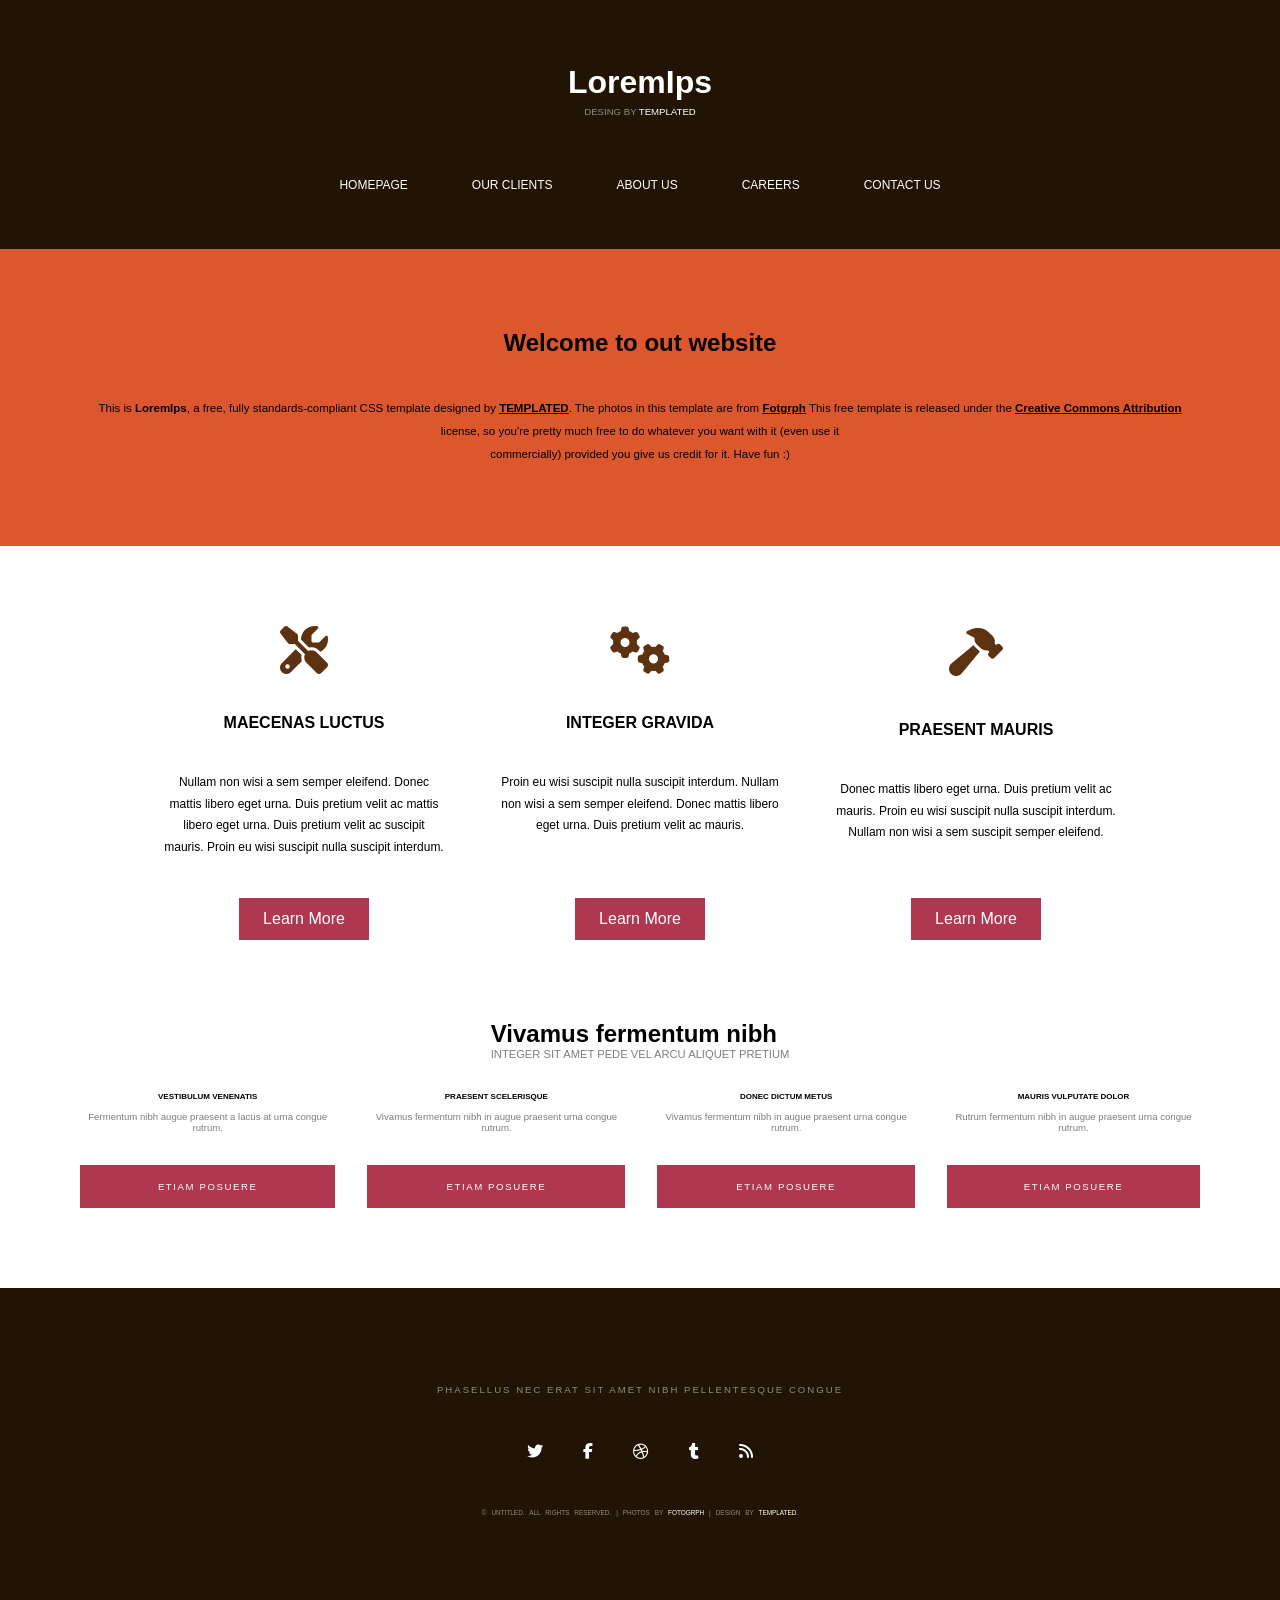
<file: projeto-01/index.html>
<!doctype html>
<html lang="pt-br">
  <head>
    <meta charset="UTF-8" />
    <meta http-equiv="X-UA-Compatible" content="IE=edge" />
    <meta name="viewport" content="width=device-width, initial-scale=1.0" />
    <title>Lorem Ipsum</title>
    <link
      rel="stylesheet"
      href="https://cdnjs.cloudflare.com/ajax/libs/font-awesome/6.5.0/css/all.min.css"
    />
    <link rel="stylesheet" href="style.css" />
  </head>
  <body>
    <header class="header">
      <div class="header__title-wrapper">
        <h1 class="header__title">LoremIps</h1>
        <span class="header__tagline"
          >Desing by
          <span class="header__tagline--highlight">templated</span>
        </span>
      </div>

      <nav class="nav">
        <ul class="nav__link-list">
          <li class="nav__link-item">
            <a href="#" class="nav__link nav__link-item--active">Homepage</a>
          </li>
          <li class="nav__link-item">
            <a href="#" class="nav__link">Our clients</a>
          </li>
          <li class="nav__link-item">
            <a href="#" class="nav__link">About us</a>
          </li>
          <li class="nav__link-item">
            <a href="#" class="nav__link">Careers</a>
          </li>
          <li class="nav__link-item">
            <a href="#" class="nav__link">Contact us</a>
          </li>
        </ul>
      </nav>
    </header>

    <main class="main">
      <section class="intro-section">
        <h2 class="intro-section__title">Welcome to out website</h2>
        <p class="intro-section__intro">
          This is <strong>LoremIps</strong>, a free, fully standards-compliant CSS template designed
          by <a href="#" class="intro-section__link">TEMPLATED</a>. The photos in this template are
          from <a href="#" class="intro-section__link">Fotgrph</a> This free template is released
          under the
          <a href="#" class="intro-section__link">Creative Commons Attribution</a> license, so
          you're pretty much free to do whatever you want with it (even use it <br />
          commercially) provided you give us credit for it. Have fun :)
        </p>
      </section>

      <section class="services">
        <div class="services__list">
          <div class="service">
            <i class="fa-solid fa-screwdriver-wrench service__icon"></i>
            <h2 class="service__title">Maecenas Luctus</h2>
            <p class="service__text">
              Nullam non wisi a sem semper eleifend. Donec mattis libero eget urna. Duis pretium
              velit ac mattis libero eget urna. Duis pretium velit ac suscipit mauris. Proin eu wisi
              suscipit nulla suscipit interdum.
            </p>
            <a href="#" class="service__btn">Learn More</a>
          </div>

          <div class="service">
            <i class="fa-solid fa-gears service__icon"></i>
            <h2 class="service__title">Integer Gravida</h2>
            <p class="service__text">
              Proin eu wisi suscipit nulla suscipit interdum. Nullam non wisi a sem semper eleifend.
              Donec mattis libero eget urna. Duis pretium velit ac mauris.
            </p>
            <a href="#" class="service__btn">Learn More</a>
          </div>

          <div class="service">
            <span class="service__icon">
              <i class="fa-solid fa-hammer"></i>
            </span>
            <h2 class="service__title">Praesent Mauris</h2>
            <p class="service__text">
              Donec mattis libero eget urna. Duis pretium velit ac mauris. Proin eu wisi suscipit
              nulla suscipit interdum. Nullam non wisi a sem suscipit semper eleifend.
            </p>
            <a href="#" class="service__btn">Learn More</a>
          </div>
        </div>
      </section>

      <section class="topics">
        <div class="topics__header">
          <h2 class="topics__title">Vivamus fermentum nibh</h2>
          <p class="topics__subtitle">Integer sit amet pede vel arcu aliquet pretium</p>
        </div>

        <div class="topics__list">
          <div class="topic">
            <h3 class="topic__title">Vestibulum Venenatis</h3>
            <p class="topic__text">Fermentum nibh augue praesent a lacus at urna congue rutrum.</p>
            <div class="btn-wrapper"><a href="#" class="topic__btn">Etiam Posuere</a></div>
          </div>

          <div class="topic">
            <h3 class="topic__title">Praesent Scelerisque</h3>
            <p class="topic__text">Vivamus fermentum nibh in augue praesent urna congue rutrum.</p>
            <div class="btn-wrapper"><a href="#" class="topic__btn">Etiam Posuere</a></div>
          </div>

          <div class="topic">
            <h3 class="topic__title">Donec Dictum Metus</h3>
            <p class="topic__text">Vivamus fermentum nibh in augue praesent urna congue rutrum.</p>
            <div class="btn-wrapper"><a href="#" class="topic__btn">Etiam Posuere</a></div>
          </div>

          <div class="topic">
            <h3 class="topic__title">Mauris Vulputate Dolor</h3>
            <p class="topic__text">Rutrum fermentum nibh in augue praesent urna congue rutrum.</p>
            <div class="btn-wrapper"><a href="#" class="topic__btn">Etiam Posuere</a></div>
          </div>
        </div>
      </section>
    </main>

    <footer class="footer">
      <p class="footer__description">Phasellus Nec Erat Sit Amet Nibh Pellentesque Congue</p>

      <ul class="footer__social-list">
        <li class="footer__social-item">
          <a href="#" class="footer__social-link" aria-label="Twitter">
            <i class="fab fa-twitter"></i>
          </a>
        </li>
        <li class="footer__social-item">
          <a href="#" class="footer__social-link" aria-label="Facebook">
            <i class="fab fa-facebook-f"></i>
          </a>
        </li>
        <li class="footer__social-item">
          <a href="#" class="footer__social-link" aria-label="Dribbble">
            <i class="fab fa-dribbble"></i>
          </a>
        </li>
        <li class="footer__social-item">
          <a href="#" class="footer__social-link" aria-label="Tumblr">
            <i class="fab fa-tumblr"></i>
          </a>
        </li>
        <li class="footer__social-item">
          <a href="#" class="footer__social-link" aria-label="RSS">
            <i class="fas fa-rss"></i>
          </a>
        </li>
      </ul>

      <p class="footer__copyright">
        © Untitled. All Rights Reserved. | Photos by
        <span class="footer__highlight">FOTOGRPH</span> | DESIGN BY
        <span class="footer__highlight">TEMPLATED</span>.
      </p>
    </footer>
  </body>
</html>
</file>
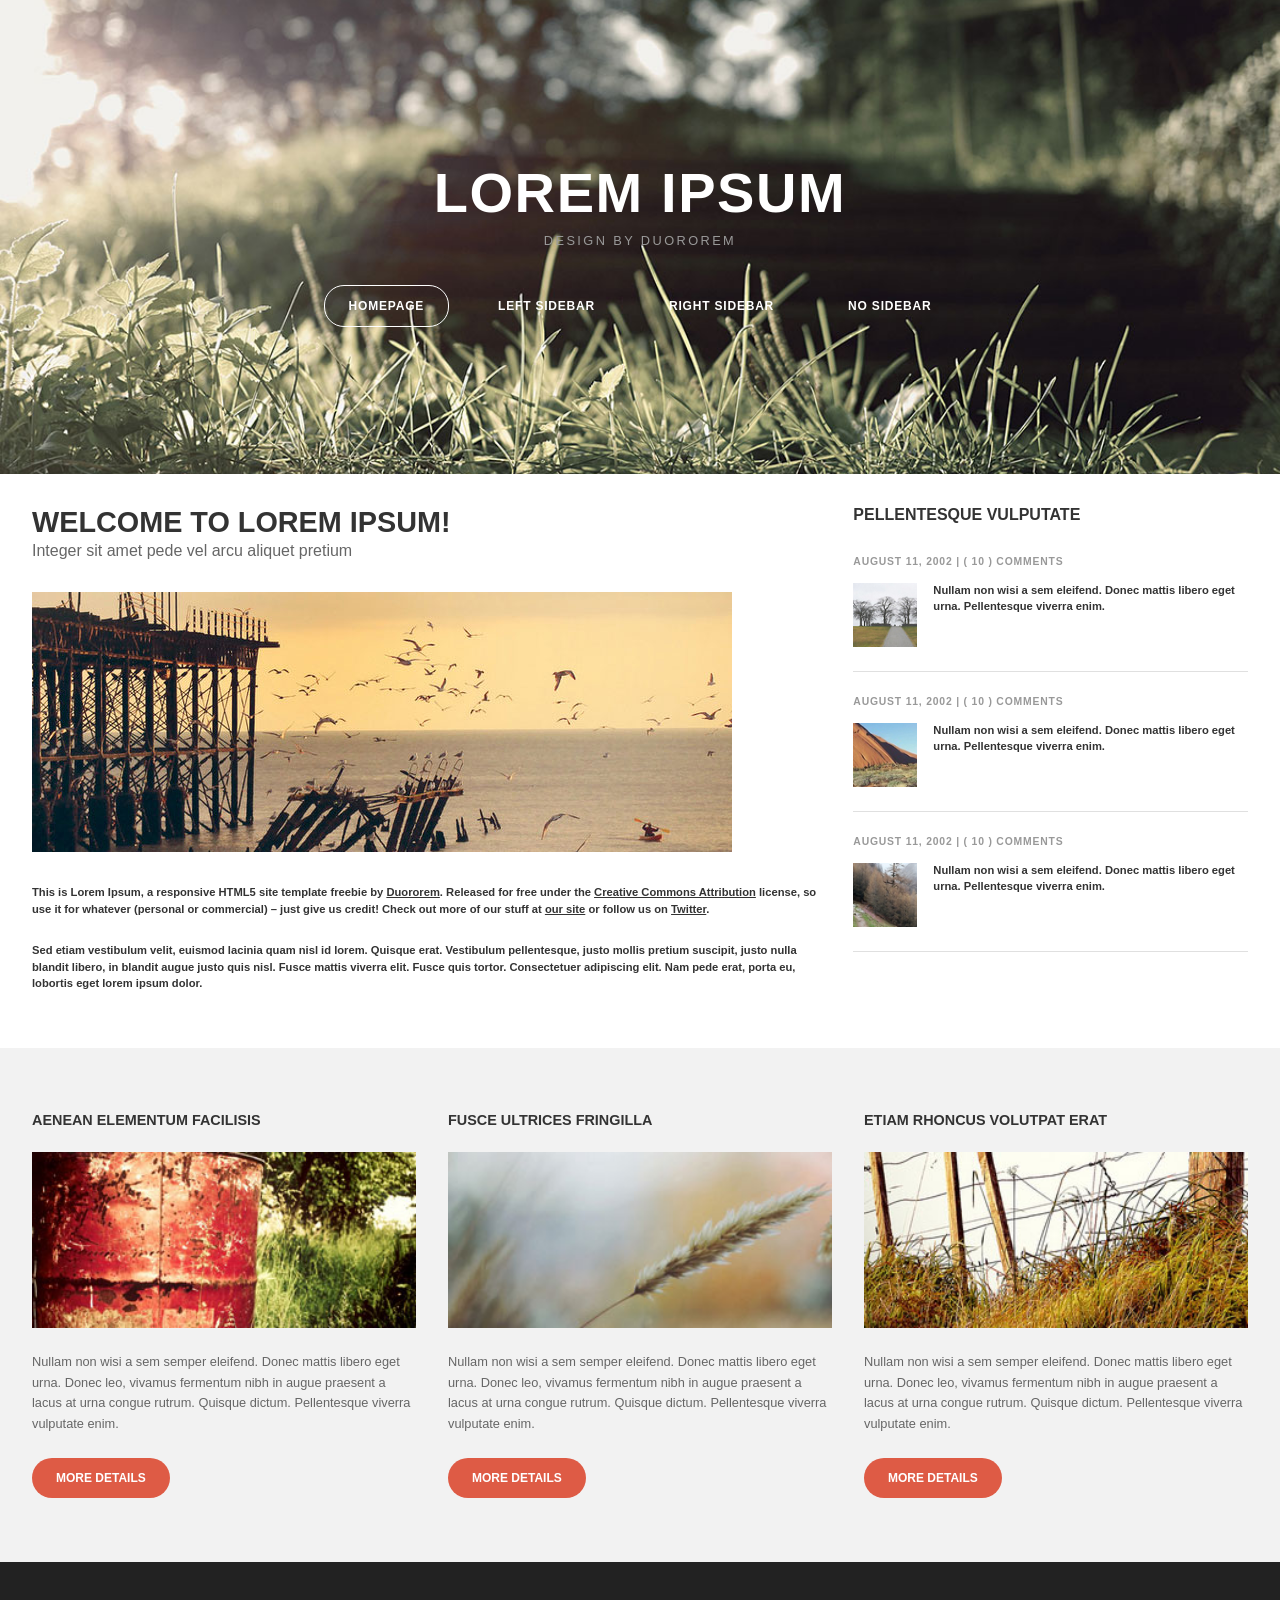
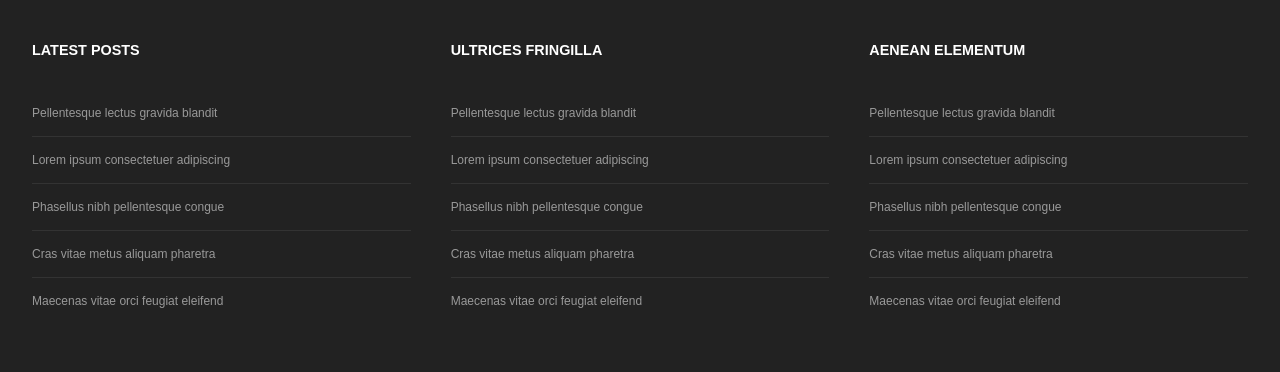
<file: projeto-02/index.html>
<!doctype html>
<html lang="pt-BR">
  <head>
    <meta charset="UTF-8" />
    <meta name="viewport" content="width=device-width, initial-scale=1.0" />
    <title>Lorem Ipsum</title>
    <link rel="stylesheet" href="style.css" />
  </head>
  <body class="page">
    <header class="header">
      <div class="header__content">
        <h1 class="header__title">LOREM IPSUM</h1>
        <p class="header__tagline">DESIGN BY DUOROREM</p>

        <nav class="nav">
          <ul class="nav__list">
            <li class="nav__item"><a href="#" class="nav__link nav__link--active">HOMEPAGE</a></li>
            <li class="nav__item"><a href="#" class="nav__link">LEFT SIDEBAR</a></li>
            <li class="nav__item"><a href="#" class="nav__link">RIGHT SIDEBAR</a></li>
            <li class="nav__item"><a href="#" class="nav__link">NO SIDEBAR</a></li>
          </ul>
        </nav>
      </div>
    </header>

    <main class="main">
      <div class="container">
        <div class="layout">
          <section class="content">
            <h2 class="content__title">WELCOME TO LOREM IPSUM!</h2>
            <p class="content__subtitle">Integer sit amet pede vel arcu aliquet pretium</p>

            <img src="assets/images/pic07.jpg" alt="Pier over the sea" class="content__image" />

            <p class="content__text">
              This is <strong>Lorem Ipsum</strong>, a responsive HTML5 site template freebie by
              <u>Duororem</u>. Released for free under the
              <u>Creative Commons Attribution</u> license, so use it for whatever (personal or
              commercial) – just give us credit! Check out more of our stuff at <u>our site</u> or
              follow us on <u>Twitter</u>.
            </p>
            <p class="content__text">
              Sed etiam vestibulum velit, euismod lacinia quam nisl id lorem. Quisque erat.
              Vestibulum pellentesque, justo mollis pretium suscipit, justo nulla blandit libero, in
              blandit augue justo quis nisl. Fusce mattis viverra elit. Fusce quis tortor.
              Consectetuer adipiscing elit. Nam pede erat, porta eu, lobortis eget lorem ipsum
              dolor.
            </p>
          </section>

          <aside class="sidebar">
            <h3 class="sidebar__title">PELLENTESQUE VULPUTATE</h3>

            <ul class="post-list">
              <li class="post-list__item">
                <div class="post-list__meta">AUGUST 11, 2002 | ( 10 ) COMMENTS</div>
                <div class="post-list__content">
                  <img src="assets/images/pic04.jpg" alt="Trees" class="post-list__image" />
                  <p class="post-list__text">
                    Nullam non wisi a sem eleifend. Donec mattis libero eget urna. Pellentesque
                    viverra enim.
                  </p>
                </div>
              </li>
              <li class="post-list__item">
                <div class="post-list__meta">AUGUST 11, 2002 | ( 10 ) COMMENTS</div>
                <div class="post-list__content">
                  <img src="assets/images/pic05.jpg" alt="Mountain" class="post-list__image" />
                  <p class="post-list__text">
                    Nullam non wisi a sem eleifend. Donec mattis libero eget urna. Pellentesque
                    viverra enim.
                  </p>
                </div>
              </li>
              <li class="post-list__item">
                <div class="post-list__meta">AUGUST 11, 2002 | ( 10 ) COMMENTS</div>
                <div class="post-list__content">
                  <img src="assets/images/pic06.jpg" alt="Forest" class="post-list__image" />
                  <p class="post-list__text">
                    Nullam non wisi a sem eleifend. Donec mattis libero eget urna. Pellentesque
                    viverra enim.
                  </p>
                </div>
              </li>
            </ul>
          </aside>
        </div>
      </div>
    </main>

    <section class="features">
      <div class="container features__container">
        <div class="card">
          <h3 class="card__title">AENEAN ELEMENTUM FACILISIS</h3>
          <img src="assets/images/pic01.jpg" alt="Red Barrel" class="card__image" />
          <p class="card__text">
            Nullam non wisi a sem semper eleifend. Donec mattis libero eget urna. Donec leo, vivamus
            fermentum nibh in augue praesent a lacus at urna congue rutrum. Quisque dictum.
            Pellentesque viverra vulputate enim.
          </p>
          <a href="#" class="card__btn">MORE DETAILS</a>
        </div>

        <div class="card">
          <h3 class="card__title">FUSCE ULTRICES FRINGILLA</h3>
          <img src="assets/images/pic02.jpg" alt="Wheat" class="card__image" />
          <p class="card__text">
            Nullam non wisi a sem semper eleifend. Donec mattis libero eget urna. Donec leo, vivamus
            fermentum nibh in augue praesent a lacus at urna congue rutrum. Quisque dictum.
            Pellentesque viverra vulputate enim.
          </p>
          <a href="#" class="card__btn">MORE DETAILS</a>
        </div>

        <div class="card">
          <h3 class="card__title">ETIAM RHONCUS VOLUTPAT ERAT</h3>
          <img src="assets/images/pic03.jpg" alt="Fence" class="card__image" />
          <p class="card__text">
            Nullam non wisi a sem semper eleifend. Donec mattis libero eget urna. Donec leo, vivamus
            fermentum nibh in augue praesent a lacus at urna congue rutrum. Quisque dictum.
            Pellentesque viverra vulputate enim.
          </p>
          <a href="#" class="card__btn">MORE DETAILS</a>
        </div>
      </div>
    </section>

    <footer class="footer">
      <div class="footer__col">
        <h4 class="footer__title">LATEST POSTS</h4>
        <ul class="footer__list">
          <li class="footer__item">
            <a href="#" class="footer__link">Pellentesque lectus gravida blandit</a>
          </li>
          <li class="footer__item">
            <a href="#" class="footer__link">Lorem ipsum consectetuer adipiscing</a>
          </li>
          <li class="footer__item">
            <a href="#" class="footer__link">Phasellus nibh pellentesque congue</a>
          </li>
          <li class="footer__item">
            <a href="#" class="footer__link">Cras vitae metus aliquam pharetra</a>
          </li>
          <li class="footer__item">
            <a href="#" class="footer__link">Maecenas vitae orci feugiat eleifend</a>
          </li>
        </ul>
      </div>

      <div class="footer__col">
        <h4 class="footer__title">ULTRICES FRINGILLA</h4>
        <ul class="footer__list">
          <li class="footer__item">
            <a href="#" class="footer__link">Pellentesque lectus gravida blandit</a>
          </li>
          <li class="footer__item">
            <a href="#" class="footer__link">Lorem ipsum consectetuer adipiscing</a>
          </li>
          <li class="footer__item">
            <a href="#" class="footer__link">Phasellus nibh pellentesque congue</a>
          </li>
          <li class="footer__item">
            <a href="#" class="footer__link">Cras vitae metus aliquam pharetra</a>
          </li>
          <li class="footer__item">
            <a href="#" class="footer__link">Maecenas vitae orci feugiat eleifend</a>
          </li>
        </ul>
      </div>

      <div class="footer__col">
        <h4 class="footer__title">AENEAN ELEMENTUM</h4>
        <ul class="footer__list">
          <li class="footer__item">
            <a href="#" class="footer__link">Pellentesque lectus gravida blandit</a>
          </li>
          <li class="footer__item">
            <a href="#" class="footer__link">Lorem ipsum consectetuer adipiscing</a>
          </li>
          <li class="footer__item">
            <a href="#" class="footer__link">Phasellus nibh pellentesque congue</a>
          </li>
          <li class="footer__item">
            <a href="#" class="footer__link">Cras vitae metus aliquam pharetra</a>
          </li>
          <li class="footer__item">
            <a href="#" class="footer__link">Maecenas vitae orci feugiat eleifend</a>
          </li>
        </ul>
      </div>
    </footer>
  </body>
</html>
</file>
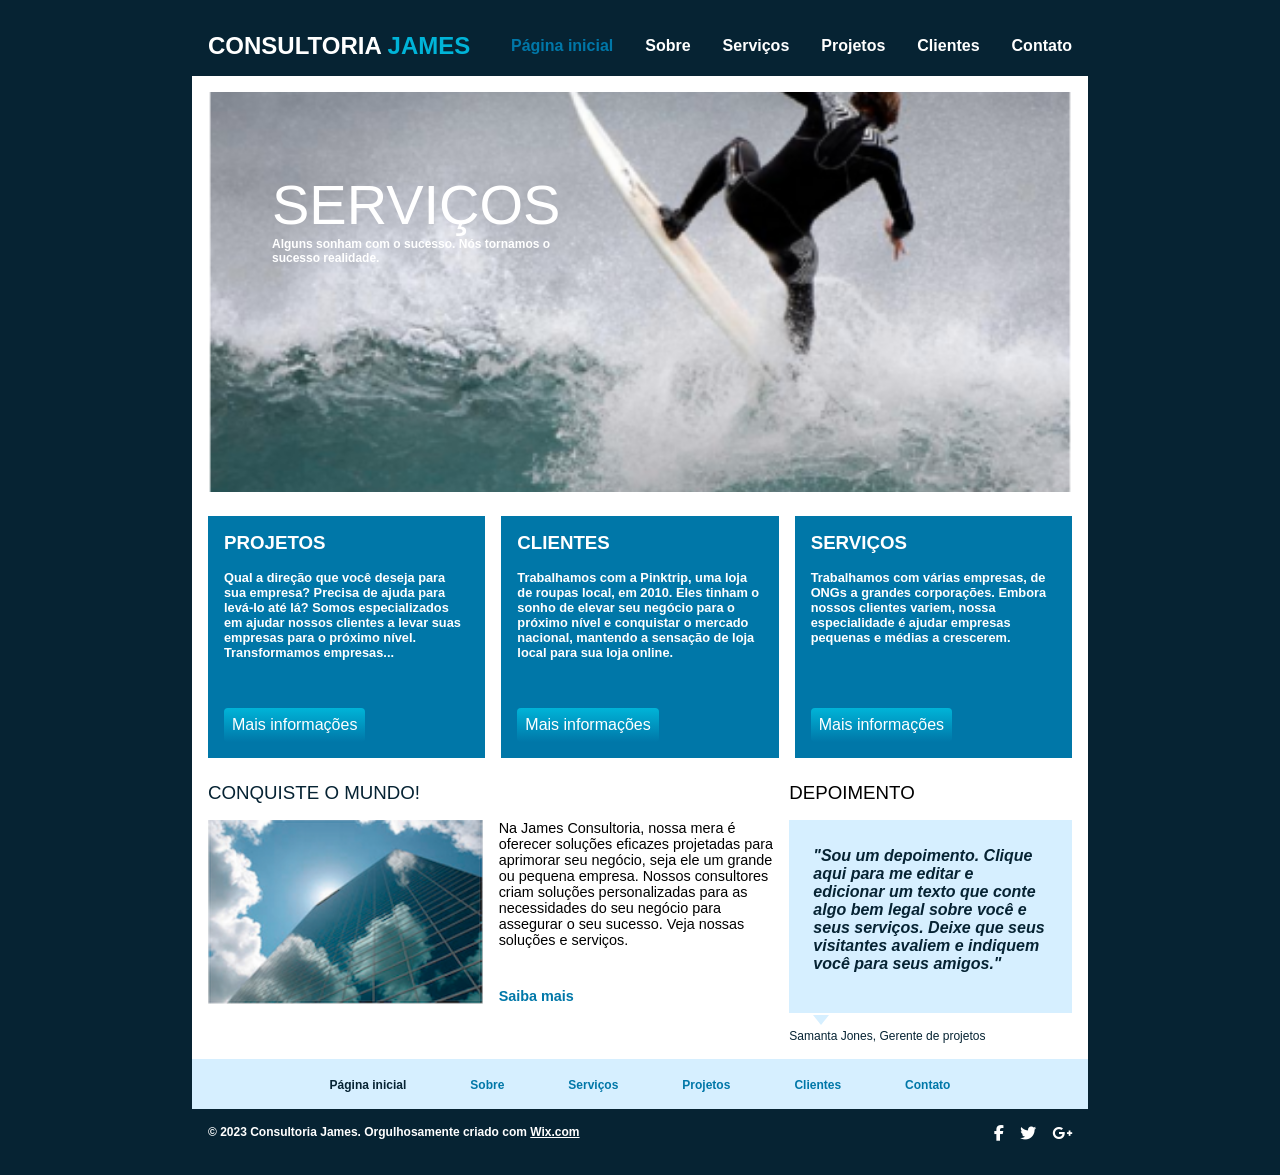
<file: projeto-03/index.html>
<!doctype html>
<html lang="pt-br">
  <head>
    <meta charset="UTF-8" />
    <meta name="viewport" content="width=device-width, initial-scale=1.0" />
    <title>Consultoria James</title>
    <link
      rel="stylesheet"
      href="https://cdnjs.cloudflare.com/ajax/libs/font-awesome/6.5.1/css/all.min.css"
    />
    <link rel="stylesheet" href="style.css" />
  </head>
  <body>
    <div class="site-wrapper">
      <header class="header">
        <h1 class="header__logo">Consultoria <span class="header__logo--highlight">James</span></h1>

        <nav class="header__nav">
          <ul class="header__nav-list">
            <li class="header__nav-item">
              <a href="#" class="header__nav-link header__nav-link--active">Página inicial</a>
            </li>
            <li class="header__nav-item"><a href="#" class="header__nav-link">Sobre</a></li>
            <li class="header__nav-item"><a href="#" class="header__nav-link">Serviços</a></li>
            <li class="header__nav-item"><a href="#" class="header__nav-link">Projetos</a></li>
            <li class="header__nav-item"><a href="#" class="header__nav-link">Clientes</a></li>
            <li class="header__nav-item"><a href="#" class="header__nav-link">Contato</a></li>
          </ul>
        </nav>
      </header>

      <main class="main">
        <section class="hero-section">
          <h2 class="hero__title">Serviços</h2>
          <p class="hero__lead">
            Alguns sonham com o sucesso. Nós tornamos o <br />
            sucesso realidade.
          </p>
        </section>

        <section class="features">
          <div class="card">
            <h3 class="card__title">Projetos</h3>
            <p class="card__text">
              Qual a direção que você deseja para sua empresa? Precisa de ajuda para levá-lo até lá?
              Somos especializados em ajudar nossos clientes a levar suas empresas para o próximo
              nível. Transformamos empresas...
            </p>
            <a href="#" class="card__cta">Mais informações</a>
          </div>

          <div class="card">
            <h3 class="card__title">Clientes</h3>
            <p class="card__text">
              Trabalhamos com a Pinktrip, uma loja de roupas local, em 2010. Eles tinham o sonho de
              elevar seu negócio para o próximo nível e conquistar o mercado nacional, mantendo a
              sensação de loja local para sua loja online.
            </p>
            <a href="#" class="card__cta">Mais informações</a>
          </div>

          <div class="card">
            <h3 class="card__title">Serviços</h3>
            <p class="card__text">
              Trabalhamos com várias empresas, de ONGs a grandes corporações. Embora nossos clientes
              variem, nossa especialidade é ajudar empresas pequenas e médias a crescerem.
            </p>
            <a href="#" class="card__cta">Mais informações</a>
          </div>
        </section>

        <section class="details">
          <div class="details__about">
            <h3 class="details__title">Conquiste o Mundo!</h3>

            <div class="details__content">
              <img class="details__image" src="assets/images/fig1.png" alt="Office" />
              <p class="details__text">
                Na James Consultoria, nossa mera é oferecer soluções eficazes projetadas para
                aprimorar seu negócio, seja ele um grande ou pequena empresa. Nossos consultores
                criam soluções personalizadas para as necessidades do seu negócio para assegurar o
                seu sucesso. Veja nossas soluções e serviços.
                <a href="#" class="details__cta">Saiba mais</a>
              </p>
            </div>
          </div>

          <aside class="testimonial">
            <h3 class="testimonial__title">Depoimento</h3>

            <blockquote class="testimonial__quote">
              <p class="testimonial__text">
                "Sou um depoimento. Clique aqui para me editar e edicionar um texto que conte algo
                bem legal sobre você e seus serviços. Deixe que seus visitantes avaliem e indiquem
                você para seus amigos."
              </p>
            </blockquote>

            <cite class="testimonial__author">Samanta Jones, Gerente de projetos</cite>
          </aside>
        </section>
      </main>
      <footer class="footer">
        <nav class="footer_nav">
          <ul class="footer__nav-list">
            <li class="footer__nav-item">
              <a href="#" class="footer__nav-link footer__nav-link--active">Página inicial</a>
            </li>
            <li class="footer__nav-item"><a href="#" class="footer__nav-link">Sobre</a></li>
            <li class="footer__nav-item"><a href="#" class="footer__nav-link">Serviços</a></li>
            <li class="footer__nav-item"><a href="#" class="footer__nav-link">Projetos</a></li>
            <li class="footer__nav-item"><a href="#" class="footer__nav-link">Clientes</a></li>
            <li class="footer__nav-item"><a href="#" class="footer__nav-link">Contato</a></li>
          </ul>
        </nav>
      </footer>

      <div class="footer-copyright">
        <p class="footer-copyright__text">
          © 2023 Consultoria James. Orgulhosamente criado com
          <a href="#" class="footer-copyright__link">Wix.com</a>
        </p>

        <div class="footer-copyright__social">
          <a href="#" class="footer-copyright__social-link">
            <i class="fa-brands fa-facebook-f"></i>
          </a>
          <a href="#" class="footer-copyright__social-link">
            <i class="fa-brands fa-twitter"></i>
          </a>
          <a href="#" class="footer-copyright__social-link">
            <i class="fa-brands fa-google-plus-g"></i>
          </a>
        </div>
      </div>
    </div>
  </body>
</html>
</file>
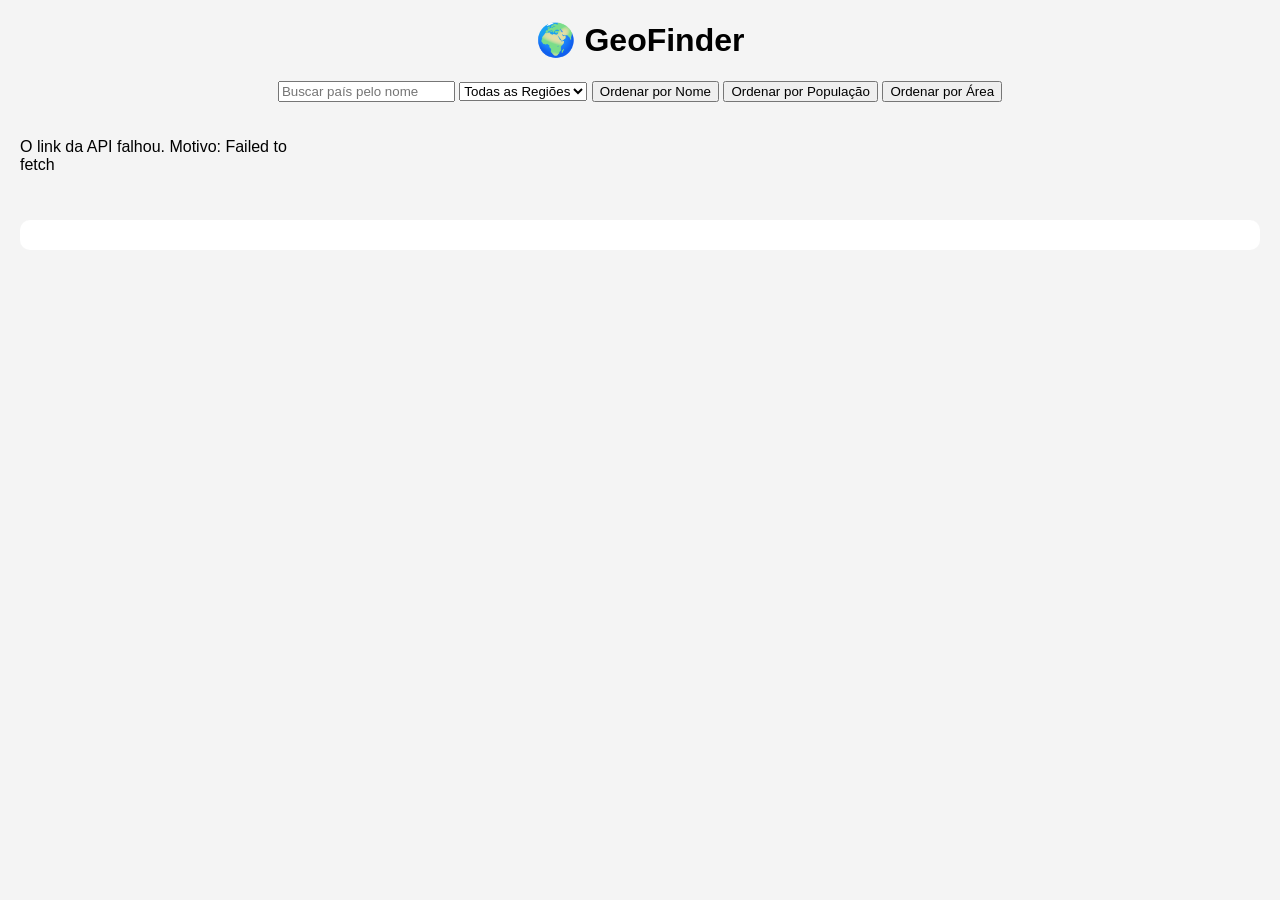
<file: projeto-04/index.html>
<!doctype html>
<html lang="pt-BR">
  <head>
    <meta charset="UTF-8" />
    <title>GeoFinder - Consulta de Países</title>
    <link rel="stylesheet" href="style.css" />
    <script defer src="script.js"></script>
  </head>
  <body>
    <h1>🌍 GeoFinder</h1>

    <section id="controles">
      <input id="campoBusca" type="text" placeholder="Buscar país pelo nome" />
      <select id="filtroRegiao">
        <option value="">Todas as Regiões</option>
        <option value="Africa">África</option>
        <option value="Americas">Américas</option>
        <option value="Asia">Ásia</option>
        <option value="Europe">Europa</option>
        <option value="Oceania">Oceania</option>
      </select>

      <button onclick="ordenarPorNome()">Ordenar por Nome</button>
      <button onclick="ordenarPorPopulacao()">Ordenar por População</button>
      <button onclick="ordenarPorArea()">Ordenar por Área</button>
    </section>

    <section id="listaPaises"></section>

    <section id="estatisticas"></section>
  </body>
</html>
</file>
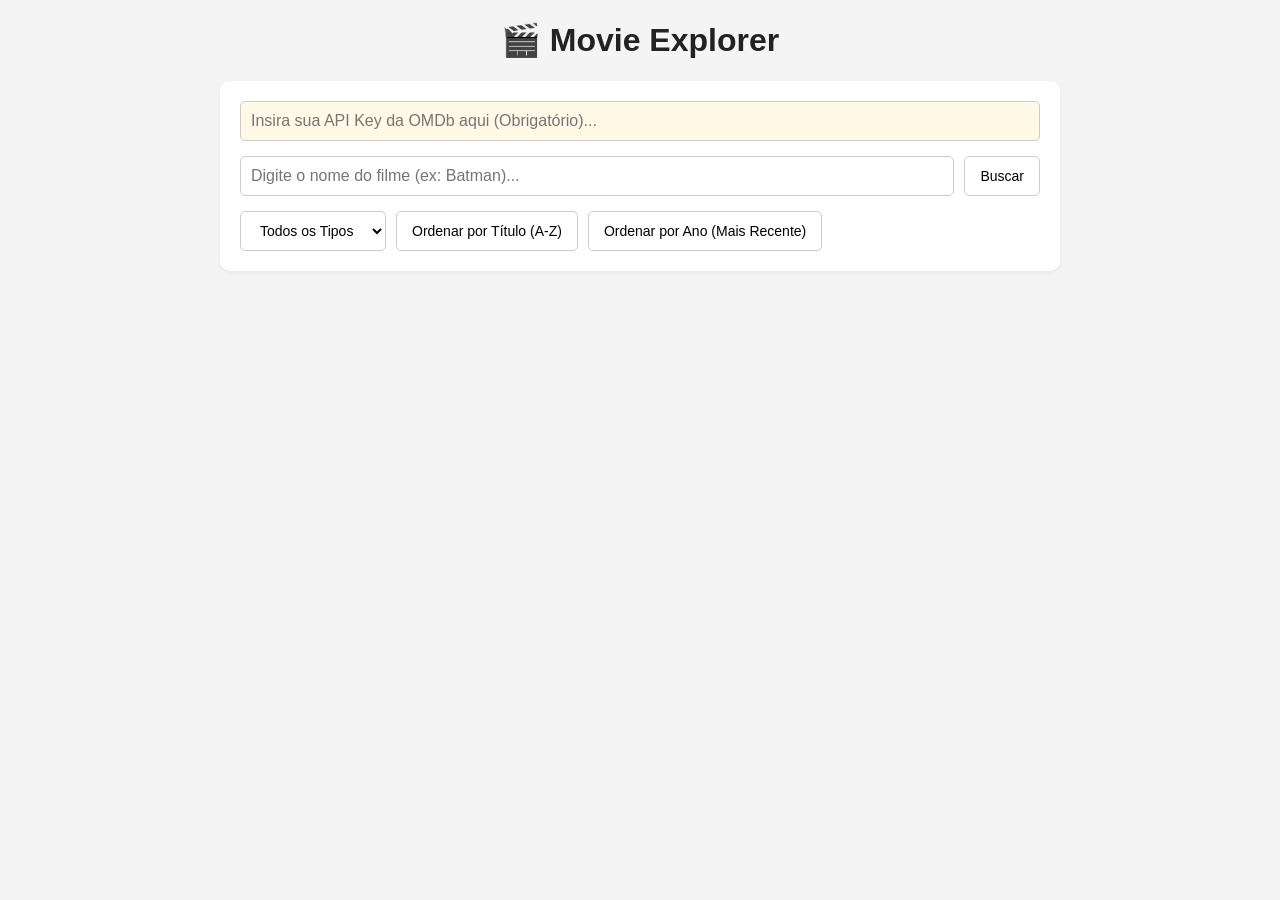
<file: projeto-05/index.html>
<!DOCTYPE html>
<html lang="pt-BR">
<head>
  <meta charset="UTF-8">
  <meta name="viewport" content="width=device-width, initial-scale=1.0">
  <title>Movie Explorer</title>
  <link rel="stylesheet" href="style.css">
  <script defer src="script.js"></script>
</head>
<body>

  <h1>🎬 Movie Explorer</h1>

  <section id="controles">
    <form id="formBusca">
      <div class="api-key-container">
        <input id="campoApiKey" type="password" placeholder="Insira sua API Key da OMDb aqui (Obrigatório)...">
      </div>

      <div class="busca-container">
        <input id="campoBusca" type="text" placeholder="Digite o nome do filme (ex: Batman)...">
        <button type="submit" id="btnBuscar">Buscar</button>
      </div>
    </form>

    <div class="filtros-container">
      <select id="filtroTipo">
        <option value="">Todos os Tipos</option>
        <option value="movie">Filmes</option>
        <option value="series">Séries</option>
        <option value="game">Games</option>
      </select>

      <button id="btnOrdenarTitulo">Ordenar por Título (A-Z)</button>
      <button id="btnOrdenarAno">Ordenar por Ano (Mais Recente)</button>
    </div>
  </section>

  <section id="listaFilmes"></section>

  <section id="estatisticas"></section>

</body>
</html>
</file>
<file: projeto-01/style.css>
:root {
    --color-dark:  rgb(34, 20, 3);
    --color-orange: rgb(220, 87, 45);
    --color-pink: rgb(175, 55, 79);
    --color-gold: rgb(93, 50, 16);
    --color-white-500: rgb(255, 255, 255);
    --color-white-200: rgba(255, 255, 255, 0.5);
    --color-black: rgb(0, 0, 0);
}

* {
    margin: 0;
    padding: 0;
    box-sizing: border-box;
}

body {
    font-family: Arial, Helvetica, sans-serif;
}

.header {
    background-color: var(--color-dark);
    color: var(--color-white-500);
    display: flex;
    flex-direction: column;
    align-items: center;
    padding: 4rem 0 3rem 0;
    gap: 3rem;
}

.header__title-wrapper {
    text-align: center;
}

.header__tagline {
    color: var(--color-white-200);
    font-size: .6rem;
    text-transform: uppercase;
}

.header__tagline--highlight {
    color: var(--color-white-500);
}

.nav__link-list {
    display: flex;
    gap: 2rem;
    list-style-type: none;
}
.nav__link-item {
    padding: .5rem 1rem;
    transition: .3s ease;
}

.nav__link-item:hover {
    background-color: var(--color-pink);
}

.nav__link {
    color: var(--color-white-500);
    font-size: .75rem;
    text-decoration: none;
    text-transform: uppercase;
}

.intro-section {
    text-align: center;
    padding: 5rem;
    background-color: var(--color-orange);
}

.intro-section__title {
    margin-bottom: 2.5rem;
}

.intro-section__intro{
    font-size: .72rem;
    line-height: 2;
}

.intro-section__link {
    color: var(--color-black);
    font-weight: 600;
}

.services {
    padding: 5rem;
}

.services__list {
    display: flex;
    justify-content: center;
    gap: 3.5rem;
}

.service {
    display: flex;
    flex-direction: column;
    gap: 2.5rem;
    max-width: 280px;
    text-align: center;
    align-items: center;
}

.service__icon {
    color: var(--color-gold);
    font-size: 3rem;
}

.service__title {
    font-size: 1rem;
    text-transform: uppercase;
}

.service__text {
    font-size: .75rem;
    line-height: 1.8;
}

.service__btn {
    background-color: var(--color-pink);
    color: var(--color-white-500);
    text-decoration: none;
    padding: .75rem 1.5rem;
    margin-top: auto;
    transition: .3s ease-in-out;
}

.service__btn:hover{
    filter: brightness(1.2) ;
    transform: scale(1.1);
}

.topics {
    display: flex;
    flex-direction: column;
    align-items: center;
    padding: 0 5rem 5rem 5rem;
}

.topics__subtitle {
    font-size: .7rem;
    text-transform: uppercase;
    opacity: .5;
    margin-bottom: 2rem;
}

.topics__list {
    display: flex;
    justify-content: space-between;
    gap: 2rem;
}

.topic {
    max-width: 280px;
    text-align: center;
}

.topic__title {
    font-size: .5rem;
    text-transform: uppercase;
    text-align: center;
    margin-bottom: .6rem ;
}

.topic__text {
    opacity: .5;
    margin-bottom: 2rem;
    font-size: .6rem;
}

.btn-wrapper{
    background-color: var(--color-pink);
    display: flex;
    padding: 1rem 1.5rem;
    justify-content: center;
    align-items: center;
    transition: .3s ease;
    cursor: pointer;
}

.btn-wrapper:hover{
    filter: brightness(1.2) ;
    transform: scale(1.1);
}

.topic__btn {
    color: var(--color-white-500);
    font-size: .6rem;
    text-decoration: none;
    text-transform: uppercase;
    letter-spacing: .1rem;
}

.footer{
    background-color: var(--color-dark);
    display: flex;
    justify-content: center;
    align-items: center;
    flex-direction: column;
    color: var(--color-white-200);
    padding: 6rem;
    gap: 3rem;
}

.footer__description{
    text-transform: uppercase;
    font-size: .6rem;
    letter-spacing: 2px;
}

.footer__social-list {
    list-style: none;
    display: flex;
    gap: 2.5rem;
}

.footer__social-link{
    color: var(--color-white-500);
}

.footer__copyright{
    font-size: .4rem;
    text-transform: uppercase;
    word-spacing: .2rem;
}

.footer__highlight{
    color: var(--color-white-500);
}
</file>
<file: projeto-02/style.css>
:root {
  --color-white: #ffffff;
  --color-black: #000000;
  --color-text-dark: #333333;
  --color-text-muted: #666666;
  --color-text-light: #999999;
  --color-bg-main: #ffffff;
  --color-bg-gray: #f2f2f2;
  --color-bg-dark: #222222;
  --color-accent: #de5b45; 
  --color-border-light: #e0e0e0;
  --color-border-dark: #333333;
}

* {
  margin: 0;
  padding: 0;
  box-sizing: border-box;
}

body {
    font-family: Arial, Helvetica, sans-serif;
    color: var(--color-text-dark);
}

img {
  max-width: 100%;
  display: block;
}

ul {
  list-style: none;
}

a {
  text-decoration: none;
}

.header {
  background-image: url('assets/images/banner.jpg');
  background-size: cover;
  background-position: center;
  color: var(--color-white);
  text-align: center;
  padding: 10rem;
}

.header__title {
  font-size: 3.5rem;
  font-weight: bold;
  letter-spacing: 0.1rem;
  margin-bottom: 0.5rem;
  user-select: none;
}

.header__tagline {
  font-size: 0.8rem;
  letter-spacing: 0.15rem;
  color: var(--color-text-light);
  margin-bottom: 3rem;
}

.nav__list {
  display: flex;
  justify-content: center;
  gap: 1.5rem;
}

.nav__list:hover .nav__link--active:not(:hover) {
  border-color: transparent;
}

.nav__link {
  color: var(--color-white);
  font-size: 0.75rem;
  font-weight: bold;
  letter-spacing: 0.05rem;
  padding: 0.8rem 1.5rem;
  border-radius: 20px;
  border: 1px solid transparent;
  transition: .3s linear;
}

.nav__link--active, .nav__link:hover {
  border: 1px solid var(--color-white);
}

.main {
  background-color: var(--color-bg-main);
  padding: 2rem;
}

.layout {
  display: flex;
  gap: 2rem;
}

.content {
  flex:3;
}

.content__title {
  font-size: 1.8rem;
  margin-bottom: 0.2rem;
  color: var(--color-text-dark);
}

.content__subtitle {
  font-size: 1rem;
  color: var(--color-text-muted);
  margin-bottom: 2rem;
}

.content__image {
  margin-bottom: 2rem;
}

.content__text {
  font-size: 0.7rem;
  font-weight: bold;
  line-height: 1.5;
  margin-bottom: 1.5rem;
  color: var(--color-text-dark);
}

.sidebar {
  flex: 1.5;
}

.sidebar__title {
  font-size: 1rem;
  margin-bottom: 2rem;
  color: var(--color-text-dark);
}

.post-list__item {
  border-bottom: 1px solid var(--color-border-light);
  padding: 1.5rem 0;
}

.post-list__item:first-child {
  padding-top: 0;
}

.post-list__meta {
  font-size: 0.65rem;
  color: var(--color-text-light);
  margin-bottom: 1rem;
  font-weight: bold;
  letter-spacing: 0.05rem;
}

.post-list__content {
  display: flex;
  gap: 1rem;
}

.post-list__image {
  width: 4rem;
  height: 4rem;
  object-fit: cover;
}

.post-list__text {
  font-size: 0.7rem;
  line-height: 1.4;
  color: var(--color-text-dark);
  font-weight: bold;
}

.features {
  background-color: var(--color-bg-gray);
  padding: 4rem 2rem;
}

.features__container {
  display: flex;
  gap: 2rem;
}

.card {
  flex: 1;
}

.card__title {
  font-size: 0.9rem;
  margin-bottom: 1.5rem;
  color: var(--color-text-dark);
}

.card__image {
  width: 100%;
  margin-bottom: 1.5rem;
}

.card__text {
  font-size: 0.8rem;
  line-height: 1.6;
  color: var(--color-text-muted);
  margin-bottom: 1.5rem;
}

.card__btn {
  display: inline-block;
  background-color: var(--color-accent);
  color: var(--color-white);
  padding: 0.8rem 1.5rem;
  font-size: 0.75rem;
  font-weight: bold;
  border-radius: 20px;
}

.footer {
  background-color: var(--color-bg-dark);
  padding: 5rem 2rem 3rem 2rem;
  display: flex;
  gap: 2.5rem;
}

.footer__col {
    flex: 1;
}

.footer__title {
  color: var(--color-white);
  font-size: 0.9rem;
  margin-bottom: 2rem;
}

.footer__item {
  border-bottom: 1px solid var(--color-border-dark);
}

.footer__item:last-child {
  border-bottom: none;
}

.footer__link {
  display: block;
  color: var(--color-text-light);
  font-size: 0.75rem;
  padding: 1rem 0;
}

.footer__link:hover {
  color: var(--color-white);
}
</file>
<file: projeto-03/style.css>
:root {
  --color-blue-900: #062333;
  --color-blue-700: #0077a8;
  --color-blue-500: #00b4d8;
  --color-blue-200: #d6efff;
  --color-blue-100: #e1f5fe;

  --color-gray-900: #333333;
  --color-gray-500: #666666;

  --color-white: #ffffff;
}

* {
    margin: 0;
    padding: 0;
    box-sizing: border-box;
    font-family: Arial, Helvetica, sans-serif;
}

ul {
    list-style-type: none;
}

body {
    height: 100vh;
    background-color: var(--color-blue-900);
}

.site-wrapper {
    max-width: 70%;
    margin: 0 auto;
    padding: 1rem 0;
}

.header__logo {
    color: var(--color-white);
    text-transform: uppercase;
    font-size: 1.5rem;
    user-select: none;
}

.header__logo--highlight {
    color: var(--color-blue-500);
}

.header {
    display: flex;
    align-items: center;
    justify-content: space-between;
    padding: 1rem 1rem;
    gap: 2rem;
}

.header__nav {
    flex: 1;
}

.header__nav-list {
    display: flex;
    gap: 2rem;
    justify-content: flex-end;
}

.header__nav-link {
    color: var(--color-white);
    font-weight: 600;
    text-decoration: none;
    transition: color 0.3s ease;
}

.header__nav-link--active {
    color: var(--color-blue-700);
}

.header__nav-list:hover .header__nav-link {
    color: var(--color-white);
}

.header__nav-list .header__nav-link:hover {
    color: var(--color-blue-500);
}

.main {
    background-color: var(--color-white);
    padding: 1rem;
    display: flex;
    flex-direction: column;
    gap: 1.5rem;
}

.hero-section {
    background: url('assets/images/surf.png') center / cover no-repeat;
    width: 100%;
    color: var(--color-white);
    display: flex;
    flex-direction: column;
    padding: 5rem 4rem;
    height: 400px;
}

.hero__title {
    font-size: 3.5rem;
    font-weight: normal;
    text-transform: uppercase;
    user-select: none;
}

.hero__lead {
    font-size: .75rem;
    font-weight: 600;
    user-select: none;
}

.features {
    display: grid;
    grid-template-columns: repeat(3, 1fr);
    gap: 1rem;
}

.card {
    background-color: var(--color-blue-700);
    color: var(--color-white);
    display: flex;
    flex-direction: column;
    gap: 1rem;
    padding: 1rem;
    flex: 1;
}

.card__title {
    text-transform: uppercase;
}

.card__text {
    font-size: .8rem;
    font-weight: 600;
    margin-bottom: 2rem;
}

.card__cta {
    color: var(--color-white);
    background-image: linear-gradient(to bottom, var(--color-blue-500), var(--color-blue-700));
    text-decoration: none;
    padding: .5rem;
    margin-top: auto;
    align-self: flex-start;
    border-radius: 4px;
}

.details {
    display: grid;
    grid-template-columns: 2fr 1fr;
    gap: 1rem;
}

.details__title {
    color: var(--color-blue-900);
    font-weight: 500;
    text-transform: uppercase;
}

.details__image {
    width: 100%;
}

.details__content {
    display: grid;
    grid-template-columns: repeat(2, 1fr);
    gap: 1rem;
    padding: 1rem 0;
}

.details__text {
    font-size: .9rem;
    display: flex;
    flex-direction: column;
}

.details__cta {
    color: var(--color-blue-700);
    font-weight: 600;
    margin-top: auto;
    text-decoration: none;
    transition: .1s linear;
}

.details__cta:hover {
    color: var(--color-blue-500);
}

.testimonial {
    display: flex;
    flex-direction: column;
    gap: 1rem;
}

.testimonial__title {
    font-weight: 500;
    text-transform: uppercase;
}

.testimonial__quote {
    background-color: var(--color-blue-200);
    padding: 1.7rem 1.5rem 2.5rem 1.5rem;
    position: relative;
}

.testimonial__quote::after {
    content: "";
    border-left: 8px solid transparent;
    border-right: 8px solid transparent;
    border-top: 10px solid var(--color-blue-200);
    position: absolute;
    top: calc(100% + 2px);

}

.testimonial__text {
    color: var(--color-blue-900);
    font-weight: 600;
    font-style: italic;
}

.testimonial__author {
    color: var(--color-blue-900);
    font-size: .75rem;
    font-style: normal;
}

.footer {
    background-color: var(--color-blue-200);
    padding: 1rem;
}

.footer__nav-list {
    display: flex;
    justify-content: center;
    gap: 4rem;
}

.footer__nav-link {
    color: var(--color-blue-700);
    font-size: .75rem;
    font-weight: 600;
    text-decoration: none;
    transition: .1s linear;
}

.footer__nav-link--active {
    color: var(--color-blue-900);
}

.footer__nav-list:hover .footer__nav-link {
    color: var(--color-blue-700);
}

.footer__nav-list .footer__nav-link:hover {
    color: var(--color-blue-900);
}

.footer-copyright {
    display: flex;
    justify-content: space-between;
    padding: 1rem;
}

.footer-copyright__text {
    font-size: .75rem;
    font-weight: bold;
    color: var(--color-white);

}

.footer-copyright__link {
    color: var(--color-white);
}

.footer-copyright__social {
    display: flex;
    gap: 1rem;
}

.footer-copyright__social-link {
    color: var(--color-white);
    text-decoration: none;
}
</file>
<file: projeto-04/style.css>
body {
  font-family: Arial, sans-serif;
  margin: 20px;
  background: #f4f4f4;
}

h1 {
  text-align: center;
}

#controles {
  text-align: center;
  margin-bottom: 20px;
}

#listaPaises {
  display: grid;
  grid-template-columns: repeat(auto-fill, minmax(250px, 1fr));
  gap: 15px;
}

.pais {
  background: #fff;
  padding: 10px;
  border-radius: 10px;
  box-shadow: 0 0 5px rgba(0, 0, 0, 0.15);
  cursor: pointer;
}

.pais img {
  width: 100%;
  border-radius: 6px;
}

#estatisticas {
  margin-top: 30px;
  background: #fff;
  padding: 15px;
  border-radius: 10px;
}
</file>
<file: projeto-05/style.css>
body {
  font-family: Arial, sans-serif;
  margin: 20px;
  background: #f4f4f4;
  color: #333;
}

h1 {
  text-align: center;
  color: #222;
}

#controles {
  background: #fff;
  padding: 20px;
  border-radius: 10px;
  box-shadow: 0 2px 5px rgba(0,0,0,0.05);
  max-width: 800px;
  margin: 0 auto 20px auto;
  display: flex;
  flex-direction: column;
  gap: 15px;
}

#formBusca {
  display: flex;
  flex-direction: column;
  gap: 15px;
  margin: 0;
}

.api-key-container {
  display: flex;
}

#campoApiKey {
  flex: 1;
  padding: 10px;
  font-size: 16px;
  border: 1px solid #ccc;
  border-radius: 5px;
  background-color: #fff9e6;
}

.busca-container {
  display: flex;
  gap: 10px;
}

#campoBusca {
  flex: 1;
  padding: 10px;
  font-size: 16px;
  border: 1px solid #ccc;
  border-radius: 5px;
}

#controles button, #controles select {
  padding: 10px 15px;
  font-size: 14px;
  border: 1px solid #ccc;
  border-radius: 5px;
  background: #fff;
  cursor: pointer;
  transition: all 0.2s ease;
}

#controles button:hover {
  background: #007bff;
  color: #fff;
  border-color: #007bff;
}

.filtros-container {
  display: flex;
  gap: 10px;
  flex-wrap: wrap;
}

#listaFilmes {
  display: none; 
  grid-template-columns: repeat(auto-fill, minmax(200px, 1fr));
  gap: 20px;
  max-width: 1200px;
  margin: 0 auto;
}

.card-filme {
  background: #fff;
  padding: 12px;
  border-radius: 10px;
  box-shadow: 0 4px 6px rgba(0, 0, 0, 0.1);
  cursor: pointer;
  transition: transform 0.2s ease;
  display: flex;
  flex-direction: column;
}

.card-filme:hover {
  transform: translateY(-5px);
}

.card-filme img {
  width: 100%;
  height: 280px;
  object-fit: cover;
  border-radius: 6px;
}

.card-filme h3 {
  font-size: 16px;
  margin: 10px 0 5px 0;
  overflow: hidden;
}

.card-filme p {
  font-size: 14px;
  color: #666;
  margin: 3px 0;
}

#estatisticas {
  display: none; 
  margin: 30px auto;
  background: #fff;
  padding: 20px;
  border-radius: 10px;
  max-width: 800px;
  box-shadow: 0 4px 6px rgba(0, 0, 0, 0.05);
}

#estatisticas h2 {
  margin-top: 0;
  font-size: 20px;
  border-bottom: 2px solid #eee;
  padding-bottom: 5px;
}

.mensagem-erro {
  grid-column: 1 / -1;
  color: #d9534f;
  text-align: center;
  padding: 20px;
  background: #fff;
  border-radius: 10px;
}
</file>
